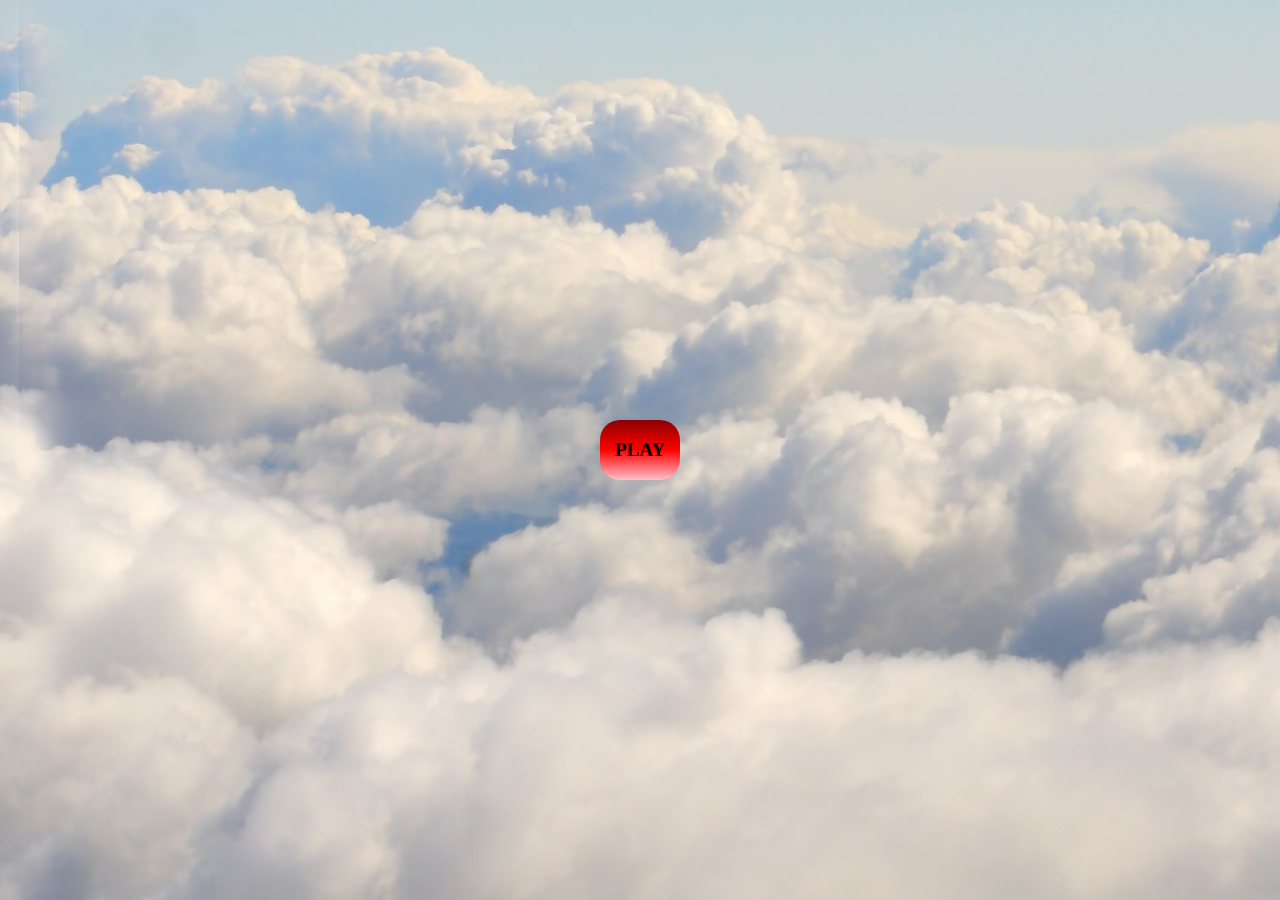
<file: car game/index.html>
<!DOCTYPE html>
<html lang="en">
<h>
    <meta charset="UTF-8">
    <meta name="viewport" content="width=device-width, initial-scale=1.0">
    <title>CAR GAME</title>
    <link rel="stylesheet" href="style.css">
    <link rel="stylesheet" href="https://fonts.googleapis.com/css2?family=Material+Symbols+Outlined:opsz,wght,FILL,GRAD@24,400,0,0" />
    <script src="script.js" defer></script>
</head>
<body>
    <div class="container">
        <div class="playbutton">PLAY</div>
        <div class="pausebutton">PAUSE</div>
            <div class="trees"></div>
            <div class="track"></div>
            <div class="car">
                <div class="wheel wheel1"></div>
                <div class="wheel wheel2"></div>
            </div>
          <div class="control">
            <span class="material-symbols-outlined up">
                arrow_upward
                </span>
            <div class="horizontal">
                <span class="material-symbols-outlined left">
                    arrow_back
                    </span>
                    <span class="material-symbols-outlined right">
                        arrow_forward
                        </span>
            </div>
            <span class="material-symbols-outlined down">
                arrow_downward
                </span>    
        </div>
    </div>
</body>
</html>
</file>
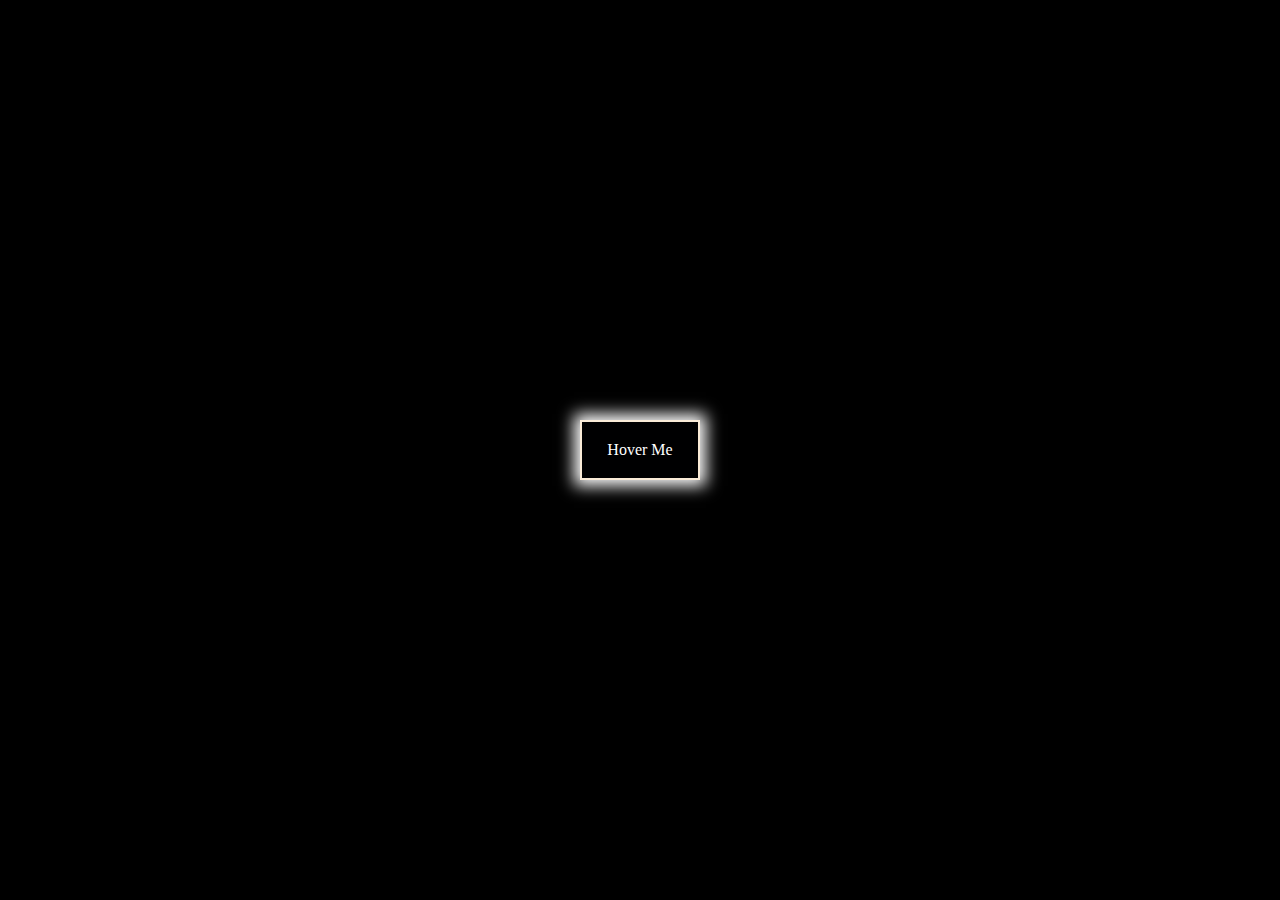
<file: 3 buttons styles/btn1/index.html>
<!DOCTYPE html>
<html lang="en">
<head>
    <meta charset="UTF-8">
    <meta name="viewport" content="width=device-width, initial-scale=1.0">
    <title>Document</title>
    <link rel="stylesheet" href="style.css">
</head>
<body>
        <div class="button">Hover Me</div>
</body>
</html>
</file>
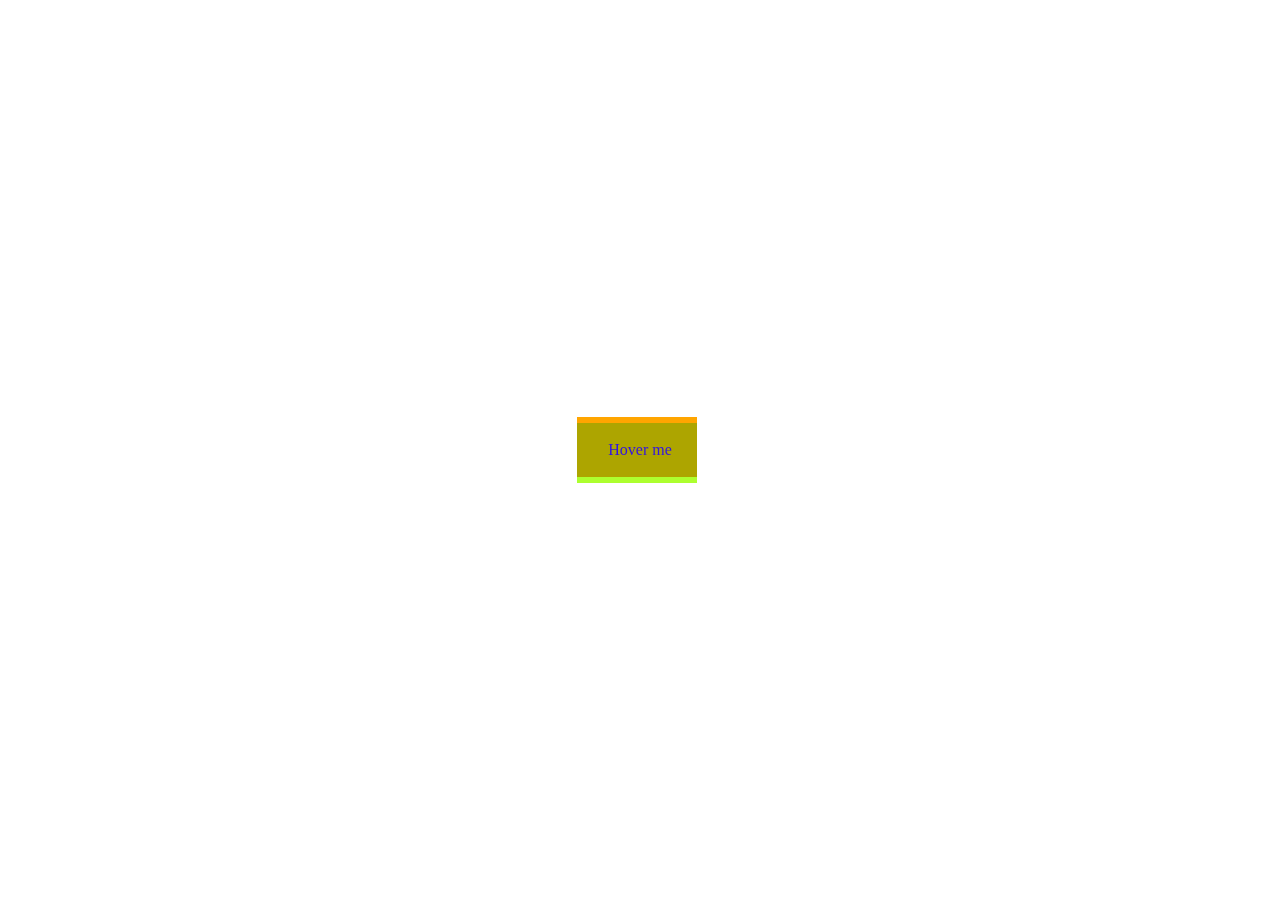
<file: 3 buttons styles/btn3/index.html>
<!DOCTYPE html>
<html lang="en">
<head>
    <meta charset="UTF-8">
    <meta name="viewport" content="width=device-width, initial-scale=1.0">
    <title>Document</title>
    <link rel="stylesheet" href="style.css">
</head>
<body>
        <div class="button"><text>Hover me</text><h1>HELLO PEOPLE</h1></div>
</body>
</html>
</file>
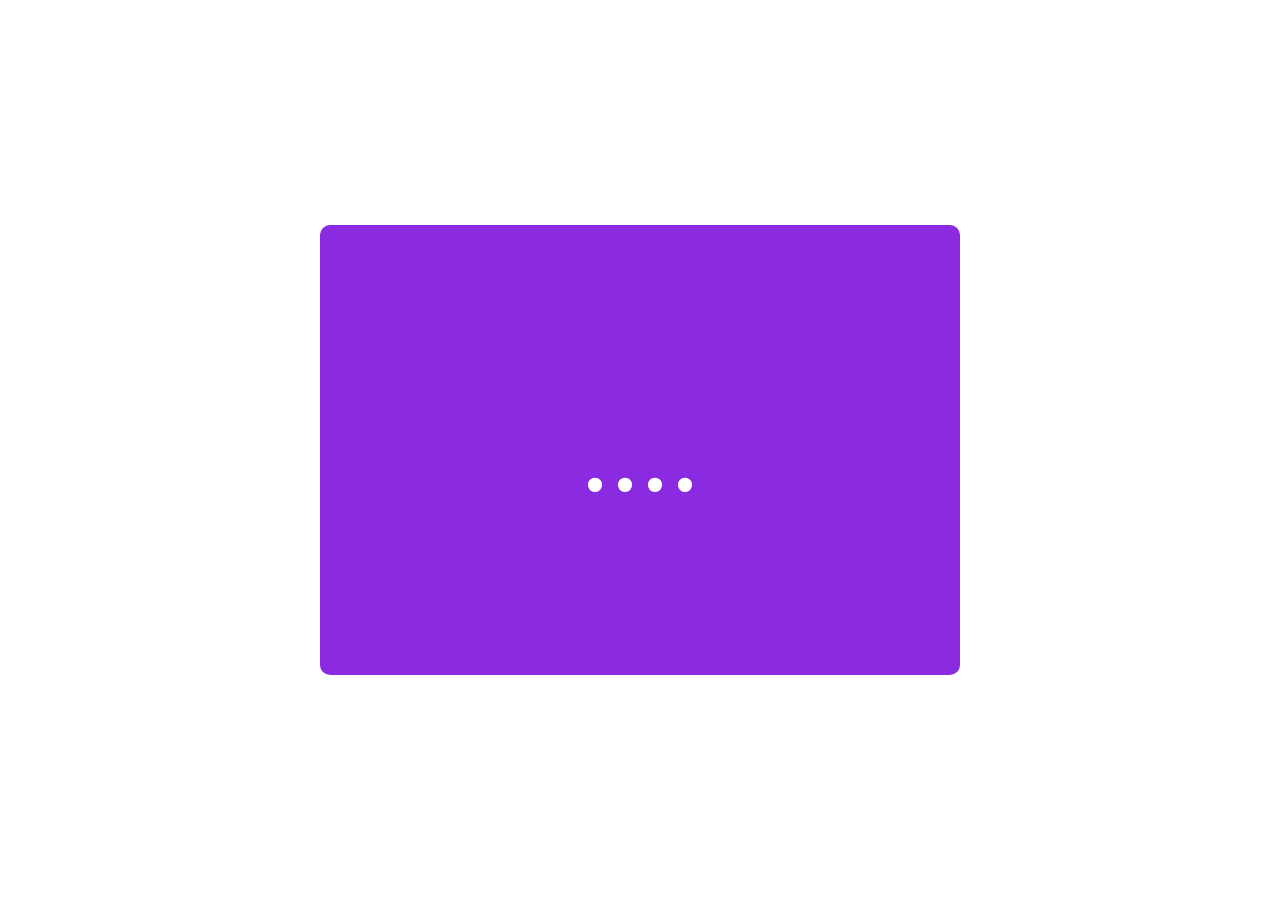
<file: loadingscreen/loading.html>
<!DOCTYPE html>
<html lang="en">

<head>
    <meta charset="UTF-8">
    <meta name="viewport" content="width=device-width, initial-scale=1.0">
    <title>Document</title>
    <link rel="stylesheet" href="style.css">
</head>

<body>
    <div class="container">
        <div class="loader">
            <div class="loading one">.</div>
            <div class="loading two">.</div>
            <div class="loading three">.</div>
            <div class="loading four">.</div>
        </div>
    </div>
</body>

</html>
</file>
<file: car game/style.css>
*
{
    margin: 0;
    padding: 0;
    box-sizing: border-box;
}
body{
    overflow: hidden;
    background:url(background.jpg);
    background-repeat: no-repeat;
    background-size: cover;
    width: 100%;
    height: 100vh;
    

}
.playbutton
{
    position: absolute;
    top:50%;
    left: 50%;
    transform: translate(-50%,-50%);
    width: 80px;
    height: 60px;
    border-radius: 20px;
    background-image:linear-gradient(darkred,red,pink);
    columns: white;
    display: flex;
    font-size:larger;
    font-weight: bold;
    align-items: center;
    justify-content: center;
    cursor: pointer;
}
.pausebutton
{
    position: sticky;
    top:1%;
    left:90%;
    width: 80px;
    height: 40px;
    color: aliceblue;
    background-image:linear-gradient(darkred,red,pink);
    display: flex;
    justify-content: center;
    align-items: center;
    border-radius: 20px;
    cursor: pointer;
    display: none;
    z-index: 1;

}
.container
{
    position: relative;
    top: 0;
    left: 0;
    width: 100%;
    height:100%;
}
.trees{
    position: absolute;
    top:0;
    width: 800vw;
    height: 70%;
    background-repeat: repeat-x;
    background-image: url(trees.png);
    background-size:contain;
    animation: bgmove linear 10s infinite;
    display: none;
    object-fit: cover;
    
}
.track
{
    background-image: url(track.png);
    width: 800vw;
    height: 26%;
    position: absolute;
    top:70%;
    animation: carmove linear 6s infinite ;
    display: none;
    object-fit: cover;
}
.car
{
    width: 400px;
    height: 60px;
    background-image: url(car_body.png);
    background-repeat: no-repeat;
    background-size: contain;
    position: absolute;
    top: 70%;
    animation: carshake linear 2s infinite;
    display: none;
}
.wheel1
{
    background-image: url(car_wheel_left.png);
    width: 40px;
    height: 40px;
    position: relative;
    top:36%;
    left: 6.3%;
    background-repeat: no-repeat;
    background-size: contain;
    animation: wheelrotate .13s infinite;
    display: none;
}
.wheel2
{
    background-image: url(car_wheel_right.png);
    width: 40px;
    height: 40px;
    position: relative;
    top:-28%;
    left: 33%;
    background-repeat: no-repeat;
    background-size: contain;
    animation: wheelrotate .13s infinite; 
    display:none;
}
@keyframes wheelrotate {
    100%{
        transform: rotate(360deg);
    }
    
}
@keyframes carmove {
    100%
    {
        transform: translateX(-500vw);
    }
}
@keyframes bgmove {
    100%
    {
        transform: translateX(-500vw);
    }
}
@keyframes carshake {
    0%
    {
        transform: translateY(-4px);
    }
    50%
    {
        transform: translateY(2px);
    }
    100%
    {
        transform: translateY(-4px);
    }
}
.control
{
    position: relative;
    top: 75vh;
    left: 90vw;
    width: 80px;
    height: 80px;
    box-sizing: border-box;
    background-color: rgb(97, 96, 96);
    border-radius: 50%;
    overflow: hidden;
    display: none;
    cursor: context-menu;
}
.control>.up
{
    position: absolute;
    top: 0%;
    left: 35%;
    background-color: gray;
    color: rgb(0, 0, 0);
    cursor: pointer;
}
.control>.horizontal
{
    width: 100%;
    display:flex;
    justify-content: space-between;
    position: absolute;
    top:35%;
    
}
.control>.horizontal>.right
{
    background-color: gray;
    color: black;
    cursor: pointer;
}
.control>.horizontal>.left
{
    background-color: gray;
    color: black;
    cursor: pointer;
}

.control>.down
{
    position: absolute;
    top:70%;
    left: 35%;
    background-color: gray;
    color: black;
    cursor: pointer;
}
</file>
<file: 3 buttons styles/btn1/style.css>
*{
  margin: 0;
  padding: 0;
  box-sizing: border-box;
}
body{
    width: 100%;
    height: 100vh;
    background-color: rgb(0, 0, 0);
}
.button
{
    position: relative;
    top:50%;
    left: 50%;
    transform: translate(-50%,-50%);
    background-color: bisque;
    display: flex;
    align-items: center;
    justify-content: center;
    width: 120px;
    height: 60px;
    background-color: rgb(0, 0, 1);
    color:white;
    border: 2px solid;
    border-color:antiquewhite;
    cursor: pointer;
    overflow: hidden;
    transition: all 0.2s ease-in ;
    box-shadow: 0px 0px 15px 6px white;
}  
.button::before{
    content: "DOWNLOAD";
    font-weight: bold;
    display: flex;
    align-items: center;
    justify-content: center;
    position: absolute;
    top: 0;
    left: 0;
    color: black;
    width: 100%;
    height: 100%;
    background-color: antiquewhite;
    transform: translateY(-100%);
    transition: all 0.5s ease;
}
.button:hover::before{
  transform: translateY(0%);
}
.button:hover{
    box-shadow: none;
}
</file>
<file: 3 buttons styles/btn3/style.css>
*{
    margin: 0;
    padding: 0;
    box-sizing: border-box;
  }
  body{
      width: 100%;
      height: 100vh;
      background-color: rgb(255, 255, 255);
  }
  .button
  {
      position: relative;
      top:50%;
      left: 50%;
      transform: translate(-50%,-50%);
      background-color: transparent;
      display: flex;
      align-items: center;
      justify-content: center;
      width: 120px;
      height: 60px;
      color:rgb(51, 20, 225);
      cursor: pointer;
      transition: all 0.2s ease-in ;
      
  }  
  .button h1
  {
   display: none;
  }
  .button::before
  {
    content: "";
    position: absolute;
    top:-3px;
    left: -3px;
    width: 100%;
    height: 100%;
    z-index: -1;
    background-color: orange;
    mix-blend-mode: multiply;
    transition: all 0.2s;
    transform-origin: top;
  }
 .button::after
 {
    content: "";
    position: absolute;
    top:3px;
    right: 3px;
    background-color: greenyellow;
    width: 100%;
    height: 100%;
    z-index: -1;
    mix-blend-mode: multiply;
    transition: all 0.2s;
    transform-origin: bottom;
 }
 .button:hover::before{
    top:-6px;
    left: 0px;
    transform: perspective(1000px) rotateX(75deg);
 }
 .button:hover::after{
    top:6px;
    left: 0px;
    transform: perspective(1000px)rotateX(-75deg);
 }
 .button:hover text{
   display: none;
 }
 .button:hover h1{
   display: block;
   font-size: 18px;
   text-align: center;
   color:blue;
 }
</file>
<file: loadingscreen/style.css>
*
{
    margin: 0;
    padding: 0;
    box-sizing: border-box;
}
body{
    width: 100%;
    height: 100vh;
   background-color: #fff;
}
.container{
width: 50%;
height: 50%;
background-color: blueviolet;
position:absolute;
top:50%;
left: 50%;
transform: translate(-50%,-50%);
border-radius: 10px;
display: flex;
justify-content: center;
align-items: center;
}
.loader
{
    display: flex;
    justify-content: space-evenly;
    align-items: center;
    color: #fff;
    font-size: 120px;
}
.loading
{
    animation: load 1s ease infinite;
}
.loading.one
{
    animation-delay: 0.3s;
}
.loading.two
{
    animation-delay: 0.5s;
}
.loading.three
{
    animation-delay: 0.7s;
}
.loading.four
{
    animation-delay: 0.9s;
}
@keyframes load {
    0%
    {
        font-size:120px;
    }
    50%
    {
        font-size: 70px;
    }
    100%
    {
        font-size: 120px;
    }
}
</file>
